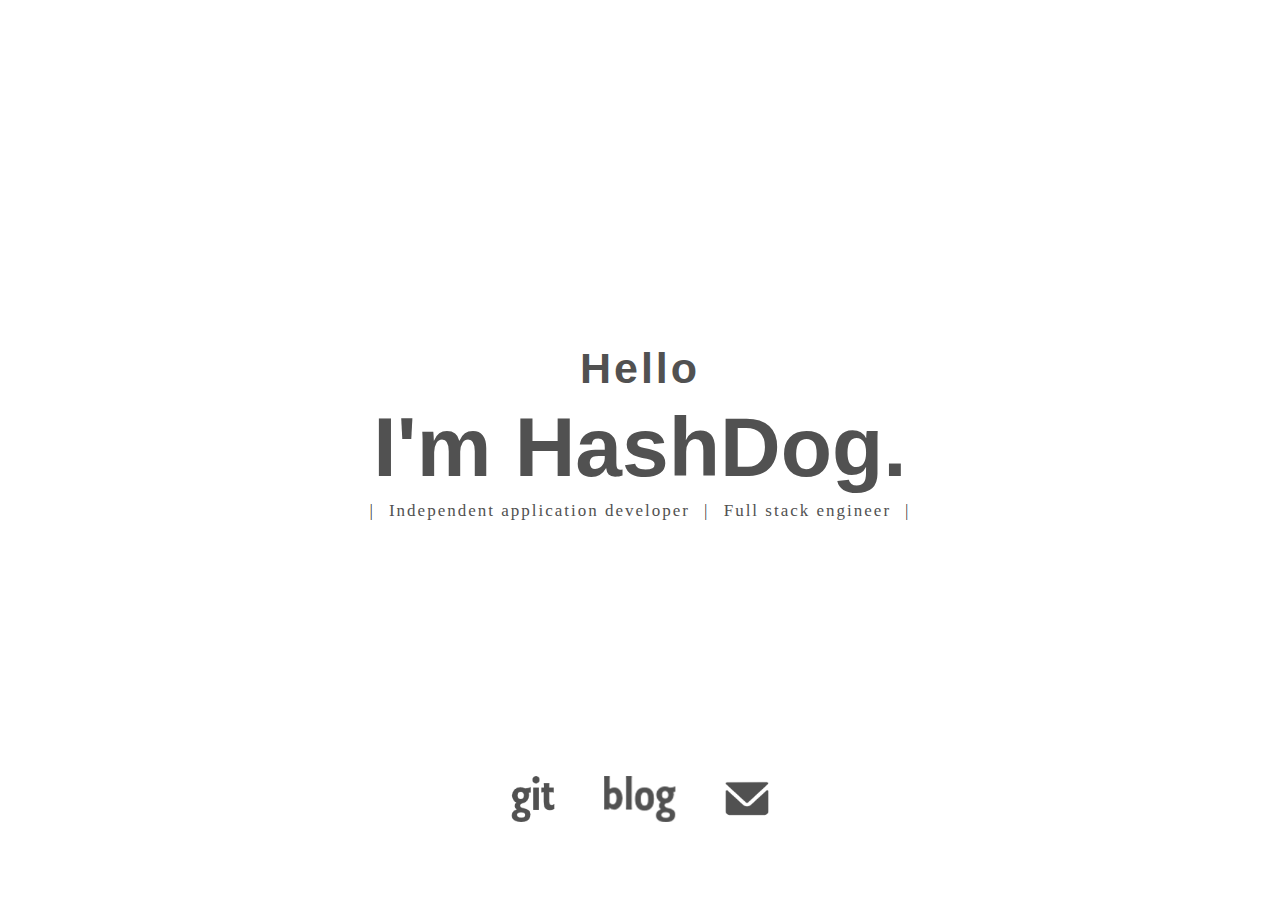
<file: index.html>
<!DOCTYPE html>
<head>
<meta charset="utf-8">
<title>HashDog</title>
<meta name="viewport" content="width=device-width, initial-scale=1, maximum-scale=1">
<link rel="stylesheet" href="css/main.css">
<link rel="shortcut icon" href="images/favicon.ico">
<link rel="stylesheet" href="css/base.css">  
</head>
<body id="top">
<section id="intro"> 
<div class="intro-content">
	<div class="row">
		<div class="col-twelve">
			<h3>Hello</h3>
			<h1>I'm HashDog.</h1>
			<p class="intro-position">
				<span>Independent application developer</span>
				<span>Full stack engineer</span> 
			</p>
		</div>  
	</div>   		 		
</div> 
<ul class="intro-social">        
	 <li><a href="https://git.hashdog.cn" target="_blank"><img src="images/git.png"/></a></li>
	 <li><a href="https://blog.hashdog.cn" target="_blank"><img src="images/blog.png"/></a></li>
	 <li><a href="mailto:hashdog@qq.com"><img src="images/email.png"/></a></li>
  </ul>    	
</section> 
</body>
</html>
</file>
<file: css/main.css>
html {
	font-size: 10px;
}

@media only screen and (max-width:1024px) {
	html {
		font-size: 9.411764705882353px;
	}
}
@media only screen and (max-width:768px) {
	html {
		font-size: 10px;
	}
}
@media only screen and (max-width:400px) {
	html {
		font-size: 9.411764705882353px;
	}
}

html, body {
	height: 100%;
}
body {
	background: #151515;
	font-family: "lora-regular", serif;
	font-size: 1.7rem;
	line-height: 3rem;
	color: #6e6e6e;
}

/** 
 * ===================================================================
 * 10. intro - (_layout.scss) 
 *
 * ------------------------------------------------------------------- 
 */
#intro {
	background: #FFFFFF no-repeat center bottom;
	-webkit-background-size: cover;
	-moz-background-size: cover;
	background-size: cover;
	background-attachment: fixed;
	width: 100%;
	height: 100%;
	min-height: 720px;
	display: table;
	position: relative;
	text-align: center;
}
.intro-overlay {
	position: absolute;
	top: 0;
	left: 0;
	width: 100%;
	height: 100%;
	background: #FFFFFF;
	opacity: .85;
}

.intro-content {
	display: table-cell;
	vertical-align: middle;
	text-align: center;
	-webkit-transform: translateY(-2.1rem);
	-ms-transform: translateY(-2.1rem);
	transform: translateY(-2.1rem);
}
.intro-content h1 {
	color: #515151;
	font-family: "poppins-medium", sans-serif;
	font-size: 8.4rem;
	line-height: 1.071;
	max-width: 900px;
	margin-top: 0;
	margin-bottom: .6rem;
	margin-left: auto;
	margin-right: auto;
}
.intro-content h3 {
	color: #515151;
	font-family: "poppins-bold", sans-serif;
	font-size: 4.3rem;
	line-height: 1.565;
	margin-bottom: 0;
	letter-spacing: .3rem;
}
.intro-content .intro-position {
	font-family: "lora-regular", serif;
	font-size: 1.7rem;
	line-height: 2.4rem;
	letter-spacing: .2rem;
	color: #515151;
}
.intro-content .intro-position span {
	display: inline-block;
}
.intro-content .intro-position span::after {
	content: "|";
	text-align: center;
	display: inline-block;
	padding: 0 8px 0 14px;
	color: rgba(0, 0, 0, 0.8);
}
.intro-content .intro-position span:first-child::before {
	content: "|";
	text-align: center;
	display: inline-block;
	padding: 0 14px 0 8px;
	color: rgba(0, 0, 0, 0.8);
}
.intro-content .button {
	color: #FFFFFF !important;
	border-color: rgba(255, 255, 255, 0.3);
	height: 6rem !important;
	line-height: 5.4rem !important;
	padding: 0 3.5rem 0 3rem !important;
	margin-top: .6rem;
	font-size: 1.3rem;
	letter-spacing: .25rem;
}
.intro-content .button:hover, .intro-content .button:focus {
	border-color: #cc005f;
}
.intro-content .button::after {
	display: inline-block;
	content: "\f107";
	font-family: fontAwesome;
	font-size: 1.6rem;
	line-height: inherit;
	text-align: center;
	position: relative;
	left: 1.2rem;
}

.intro-social {
	display: block;
	position: absolute;
	width: 100%;
	left: 0;
	bottom: 7.2rem;
	font-size: 3.3rem;
	margin: 0;
	padding: 0;
}
.intro-social li {
	display: inline-block;
	margin: 0 20px;
	padding: 0;
}
.intro-social li a, .intro-social li a:visited {
	color: #FFFFFF;
}
.intro-social li a:hover, .intro-social li a:focus {
	color: #cc005f;
}
.intro-social li a img {
	/*width: 46px;*/
	height: 46px;
}

/**
 * responsive:
 * Intro
 * --------------------------------------------------------------- 
 */
@media only screen and (max-width:1024px) {
	.intro-content h1 {
		font-size: 7.6rem;
	}
	.intro-social {
		font-size: 3rem;
	}
	.intro-social li {
		margin: 0 15px;
	}
}
@media only screen and (max-width:768px) {
	#intro {
		min-height: 660px;
	}
	.intro-content h1 {
		font-size: 5.2rem;
	}
	.intro-content h5 {
		font-size: 1.8rem;
	}
	.intro-content .intro-position {
		font-size: 1.3rem;
	}
	.intro-social {
		font-size: 2.5rem;
	}
	.intro-social li {
		margin: 0 10px;
	}
}
@media only screen and (max-width:600px) {
	#intro {
		min-height: 600px;
	}
	.intro-content h1 {
		font-size: 4.6rem;
		margin-bottom: .6rem;
	}
	.intro-content h5 {
		font-size: 1.5rem;
		margin-bottom: .3rem;
		letter-spacing: .2rem;
	}
	.intro-content .intro-position {
		font-size: 1.2rem;
	}
	.intro-content .intro-position span {
		padding: 0 .6rem;
	}
	.intro-content .intro-position span::before, .intro-content .intro-position span::after {
		display: none !important;
	}
	.intro-social {
		font-size: 2.4rem;
	}
}
</file>
<file: css/base.css>
/**
 * =================================================================== 
 *
 *  Kards v1.0 Base Stylesheet
 *  03-01-2016
 *  ------------------------------------------------------------------
 *  TOC:
 *  01. reset
 *  02. basic/base setup styles
 *  03. grid
 *  04. MISC
 *
 * =================================================================== 
 */

/** 
 * ===================================================================
 * 01. reset - normalize.css v3.0.2 | MIT License | git.io/normalize
 *
 * ------------------------------------------------------------------- 
 */
html {
	font-family: sans-serif;
	-ms-text-size-adjust: 100%;
	-webkit-text-size-adjust: 100%;
}

body {
	margin: 0;
}

article,
aside,
details,
figcaption,
figure,
footer,
header,
hgroup,
main,
menu,
nav,
section,
summary {
	display: block;
}

audio,
canvas,
progress,
video {
	display: inline-block;
	vertical-align: baseline;
}

audio:not([controls]) {
	display: none;
	height: 0;
}

[hidden],
template {
	display: none;
}

a {
	background: transparent;
}

a:active,
a:hover {
	outline: 0;
}

abbr[title] {
	border-bottom: 1px dotted;
}

b,
strong {
	font-weight: bold;
}

dfn {
	font-style: italic;
}

h1 {
	font-size: 2em;
	margin: 0.67em 0;
}

mark {
	background: #ff0;
	color: #000;
}

small {
	font-size: 80%;
}

sub,
sup {
	font-size: 75%;
	line-height: 0;
	position: relative;
	vertical-align: baseline;
}

sup {
	top: -0.5em;
}

sub {
	bottom: -0.25em;
}

img {
	border: 0;
}

svg:not(:root) {
	overflow: hidden;
}

figure {
	margin: 1em 40px;
}

hr {
	-moz-box-sizing: content-box;
	box-sizing: content-box;
	height: 0;
}

pre {
	overflow: auto;
}

code,
kbd,
pre,
samp {
	font-family: monospace, monospace;
	font-size: 1em;
}

button,
input,
optgroup,
select,
textarea {
	color: inherit;
	font: inherit;
	margin: 0;
}

button {
	overflow: visible;
}

button,
select {
	text-transform: none;
}

button,
html input[type="button"],
input[type="reset"],
input[type="submit"] {
	-webkit-appearance: button;
	cursor: pointer;
}

button[disabled],
html input[disabled] {
	cursor: default;
}

button::-moz-focus-inner,
input::-moz-focus-inner {
	border: 0;
	padding: 0;
}

input {
	line-height: normal;
}

input[type="checkbox"],
input[type="radio"] {
	box-sizing: border-box;
	padding: 0;
}

input[type="number"]::-webkit-inner-spin-button,
input[type="number"]::-webkit-outer-spin-button {
	height: auto;
}

input[type="search"] {
	-webkit-appearance: textfield;
	-moz-box-sizing: content-box;
	-webkit-box-sizing: content-box;
	box-sizing: content-box;
}

input[type="search"]::-webkit-search-cancel-button,
input[type="search"]::-webkit-search-decoration {
	-webkit-appearance: none;
}

fieldset {
	border: 1px solid #c0c0c0;
	margin: 0 2px;
	padding: 0.35em 0.625em 0.75em;
}

legend {
	border: 0;
	padding: 0;
}

textarea {
	overflow: auto;
}

optgroup {
	font-weight: bold;
}

table {
	border-collapse: collapse;
	border-spacing: 0;
}

td,
th {
	padding: 0;
}

/** 
 * ===================================================================
 * 02. basic/base setup styles - (_basic.scss)
 *
 * ------------------------------------------------------------------- 
 */
html {
	font-size: 62.5%;
	box-sizing: border-box;
}

*,
*::before,
*::after {
	box-sizing: inherit;
}

body {
	font-weight: normal;
	line-height: 1;
	text-rendering: optimizeLegibility;
	word-wrap: break-word;
	-webkit-overflow-scrolling: touch;
	-webkit-text-size-adjust: none;
}

body,
input,
button {
	-moz-osx-font-smoothing: grayscale;
	-webkit-font-smoothing: antialiased;
}

/**
 * Media - (_basic.scss)
 * ------------------------------------------------------------------- 
 */
img,
video {
	max-width: 100%;
	height: auto;
}

/**
 * Typography resets - (_basic.scss)
 * ------------------------------------------------------------------- 
 */
div,
dl,
dt,
dd,
ul,
ol,
li,
h1,
h2,
h3,
h4,
h5,
h6,
pre,
form,
p,
blockquote,
th,
td {
	margin: 0;
	padding: 0;
}

h1,
h2,
h3,
h4,
h5,
h6 {
	-webkit-font-variant-ligatures: common-ligatures;
	-moz-font-variant-ligatures: common-ligatures;
	font-variant-ligatures: common-ligatures;
	text-rendering: optimizeLegibility;
}

em,
i {
	font-style: italic;
	line-height: inherit;
}

strong,
b {
	font-weight: bold;
	line-height: inherit;
}

small {
	font-size: 60%;
	line-height: inherit;
}

ol,
ul {
	list-style: none;
}

li {
	display: block;
}

/**
 * links - (_basic.scss)
 * ------------------------------------------------------------------- 
 */
a {
	text-decoration: none;
	line-height: inherit;
}

a img {
	border: none;
}

/**
 * inputs - (_basic.scss)
 * ------------------------------------------------------------------- 
 */
fieldset {
	margin: 0;
	padding: 0;
}

input[type="email"],
input[type="number"],
input[type="search"],
input[type="text"],
input[type="tel"],
input[type="url"],
input[type="password"],
textarea {
	-webkit-appearance: none;
	-moz-appearance: none;
	-ms-appearance: none;
	-o-appearance: none;
	appearance: none;
}

/** 
 * ===================================================================
 * 03. grid - (_grid.scss)
 *
 * ------------------------------------------------------------------- 
 */
.row {
	width: 94%;
	max-width: 1140px;
	margin: 0 auto;
}

.row:before,
.row:after {
	content: "";
	display: table;
}

.row:after {
	clear: both;
}

.row .row {
	width: auto;
	max-width: none;
	margin-left: -20px;
	margin-right: -20px;
}

[class*="col-"],
.bgrid {
	float: left;
}

[class*="col-"] + [class*="col-"].end {
	float: right;
}

[class*="col-"] {
	padding: 0 20px;
}

.col-one {
	width: 8.33333%;
}

.col-two,
.col-1-6 {
	width: 16.66667%;
}

.col-three,
.col-1-4 {
	width: 25%;
}

.col-four,
.col-1-3 {
	width: 33.33333%;
}

.col-five {
	width: 41.66667%;
}

.col-six,
.col-1-2 {
	width: 50%;
}

.col-seven {
	width: 58.33333%;
}

.col-eight,
.col-2-3 {
	width: 66.66667%;
}

.col-nine,
.col-3-4 {
	width: 75%;
}

.col-ten,
.col-5-6 {
	width: 83.33333%;
}

.col-eleven {
	width: 91.66667%;
}

.col-twelve,
.col-full {
	width: 100%;
}

/**
 * small screens - (_grid.scss)
 * --------------------------------------------------------------- 
 */
@media screen and (max-width:1024px) {
	.row .row {
		margin-left: -18px;
		margin-right: -18px;
	}

	[class*="col-"] {
		padding: 0 18px;
	}

}

/**
 * tablets - (_grid.scss)
 * --------------------------------------------------------------- 
 */
@media screen and (max-width:768px) {
	.row {
		width: auto;
		padding-left: 30px;
		padding-right: 30px;
	}

	.row .row {
		padding-left: 0;
		padding-right: 0;
		margin-left: -15px;
		margin-right: -15px;
	}

	[class*="col-"] {
		padding: 0 15px;
	}

	.tab-1-4 {
		width: 25%;
	}

	.tab-1-3 {
		width: 33.33333%;
	}

	.tab-1-2 {
		width: 50%;
	}

	.tab-2-3 {
		width: 66.66667%;
	}

	.tab-3-4 {
		width: 75%;
	}

	.tab-full {
		width: 100%;
	}

}

/**
 * large mobile devices - (_grid.scss)
 * --------------------------------------------------------------- 
 */
@media screen and (max-width:600px) {
	.row {
		padding-left: 25px;
		padding-right: 25px;
	}

	.row .row {
		margin-left: -10px;
		margin-right: -10px;
	}

	[class*="col-"] {
		padding: 0 10px;
	}

	.mob-1-4 {
		width: 25%;
	}

	.mob-1-2 {
		width: 50%;
	}

	.mob-3-4 {
		width: 75%;
	}

	.mob-full {
		width: 100%;
	}

}

/**
 * small mobile devices - (_grid.scss)
 * --------------------------------------------------------------- 
 */
@media screen and (max-width:400px) {
	.row .row {
		padding-left: 0;
		padding-right: 0;
		margin-left: 0;
		margin-right: 0;
	}

	[class*="col-"] {
		width: 100% !important;
		float: none !important;
		clear: both !important;
		margin-left: 0;
		margin-right: 0;
		padding: 0;
	}

	[class*="col-"] + [class*="col-"].end {
		float: none;
	}

}

/** 
 * ===================================================================
 * block grids - (_grid.scss)
 *
 * ------------------------------------------------------------------- 
 */
[class*="block-"]:before,
[class*="block-"]:after {
	content: "";
	display: table;
}

[class*="block-"]:after {
	clear: both;
}

.block-1-6 .bgrid {
	width: 16.66667%;
}

.block-1-4 .bgrid {
	width: 25%;
}

.block-1-3 .bgrid {
	width: 33.33333%;
}

.block-1-2 .bgrid {
	width: 50%;
}

/**
 * Clearing for block grid columns. Allow columns with 
 * different heights to align properly.
 */
.block-1-6 .bgrid:nth-child(6n+1),
.block-1-4 .bgrid:nth-child(4n+1),
.block-1-3 .bgrid:nth-child(3n+1),
.block-1-2 .bgrid:nth-child(2n+1) {
	clear: both;
}

/**
 * small screens - (_grid.scss)
 * --------------------------------------------------------------- 
 */
@media screen and (max-width:1024px) {
	.block-s-1-6 .bgrid {
		width: 16.66667%;
	}

	.block-s-1-4 .bgrid {
		width: 25%;
	}

	.block-s-1-3 .bgrid {
		width: 33.33333%;
	}

	.block-s-1-2 .bgrid {
		width: 50%;
	}

	.block-s-full .bgrid {
		width: 100%;
		clear: both;
	}

	[class*="block-s-"] .bgrid:nth-child(n) {
		clear: none;
	}

	.block-s-1-6 .bgrid:nth-child(6n+1),
	.block-s-1-4 .bgrid:nth-child(4n+1),
	.block-s-1-3 .bgrid:nth-child(3n+1),
	.block-s-1-2 .bgrid:nth-child(2n+1) {
		clear: both;
	}

}

/**
 * tablets - (_grid.scss)
 * --------------------------------------------------------------- 
 */
@media screen and (max-width:768px) {
	.block-tab-1-6 .bgrid {
		width: 16.66667%;
	}

	.block-tab-1-4 .bgrid {
		width: 25%;
	}

	.block-tab-1-3 .bgrid {
		width: 33.33333%;
	}

	.block-tab-1-2 .bgrid {
		width: 50%;
	}

	.block-tab-full .bgrid {
		width: 100%;
		clear: both;
	}

	[class*="block-tab-"] .bgrid:nth-child(n) {
		clear: none;
	}

	.block-tab-1-6 .bgrid:nth-child(6n+1),
	.block-tab-1-4 .bgrid:nth-child(4n+1),
	.block-tab-1-3 .bgrid:nth-child(3n+1),
	.block-tab-1-2 .bgrid:nth-child(2n+1) {
		clear: both;
	}

}

/**
 * large mobile devices - (_grid.scss)
 * --------------------------------------------------------------- 
 */
@media screen and (max-width:600px) {
	.block-mob-1-6 .bgrid {
		width: 16.66667%;
	}

	.block-mob-1-4 .bgrid {
		width: 25%;
	}

	.block-mob-1-3 .bgrid {
		width: 33.33333%;
	}

	.block-mob-1-2 .bgrid {
		width: 50%;
	}

	.block-mob-full .bgrid {
		width: 100%;
		clear: both;
	}

	[class*="block-mob-"] .bgrid:nth-child(n) {
		clear: none;
	}

	.block-mob-1-6 .bgrid:nth-child(6n+1),
	.block-mob-1-4 .bgrid:nth-child(4n+1),
	.block-mob-1-3 .bgrid:nth-child(3n+1),
	.block-mob-1-2 .bgrid:nth-child(2n+1) {
		clear: both;
	}

}

/**
 * stack on small mobile devices - (_grid.scss)
 * --------------------------------------------------------------- 
 */
@media screen and (max-width:400px) {
	.stack .bgrid {
		width: 100% !important;
		float: none !important;
		clear: both !important;
		margin-left: 0;
		margin-right: 0;
	}

}

/** 
 * ===================================================================
 * 04. MISC  - (_grid.scss)
 *
 * ------------------------------------------------------------------- 
 */

/**
 * Clearing - (http://nicolasgallagher.com/micro-clearfix-hack/
 */
.group:before,
.group:after {
	content: "";
	display: table;
}

.group:after {
	clear: both;
}

/**
 * Misc Helper Styles 
 */
.hide {
	display: none;
}

.invisible {
	visibility: hidden;
}

.antialiased {
	-webkit-font-smoothing: antialiased;
	-moz-osx-font-smoothing: grayscale;
}

.remove-bottom {
	margin-bottom: 0;
}

.half-bottom {
	margin-bottom: 1.5rem !important;
}

.add-bottom {
	margin-bottom: 3rem !important;
}

.no-border {
	border: none;
}

.full-width {
	width: 100%;
}

.text-center {
	text-align: center;
}

.text-left {
	text-align: left;
}

.text-right {
	text-align: right;
}

.pull-left {
	float: left;
}

.pull-right {
	float: right;
}

.align-center {
	margin-left: auto;
	margin-right: auto;
	text-align: center;
}

/*# sourceMappingURL=base.css.map */
</file>
